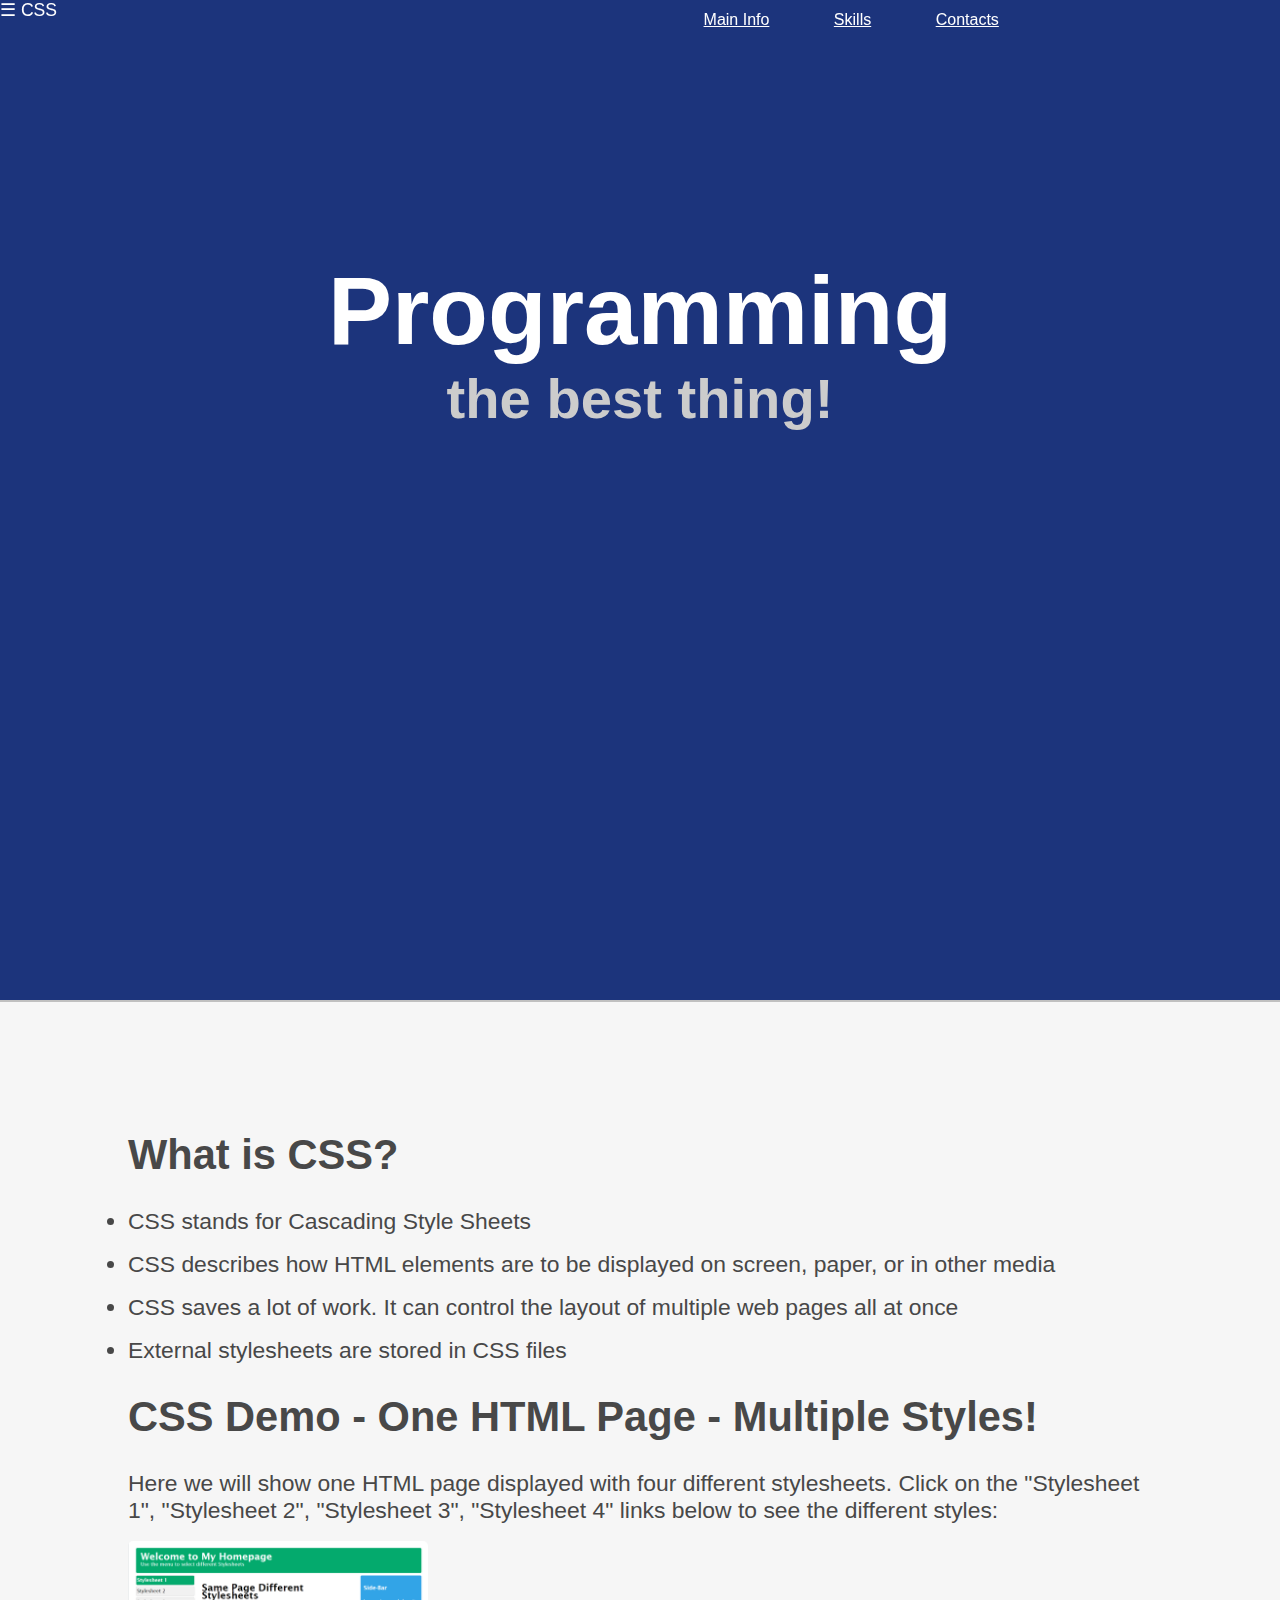
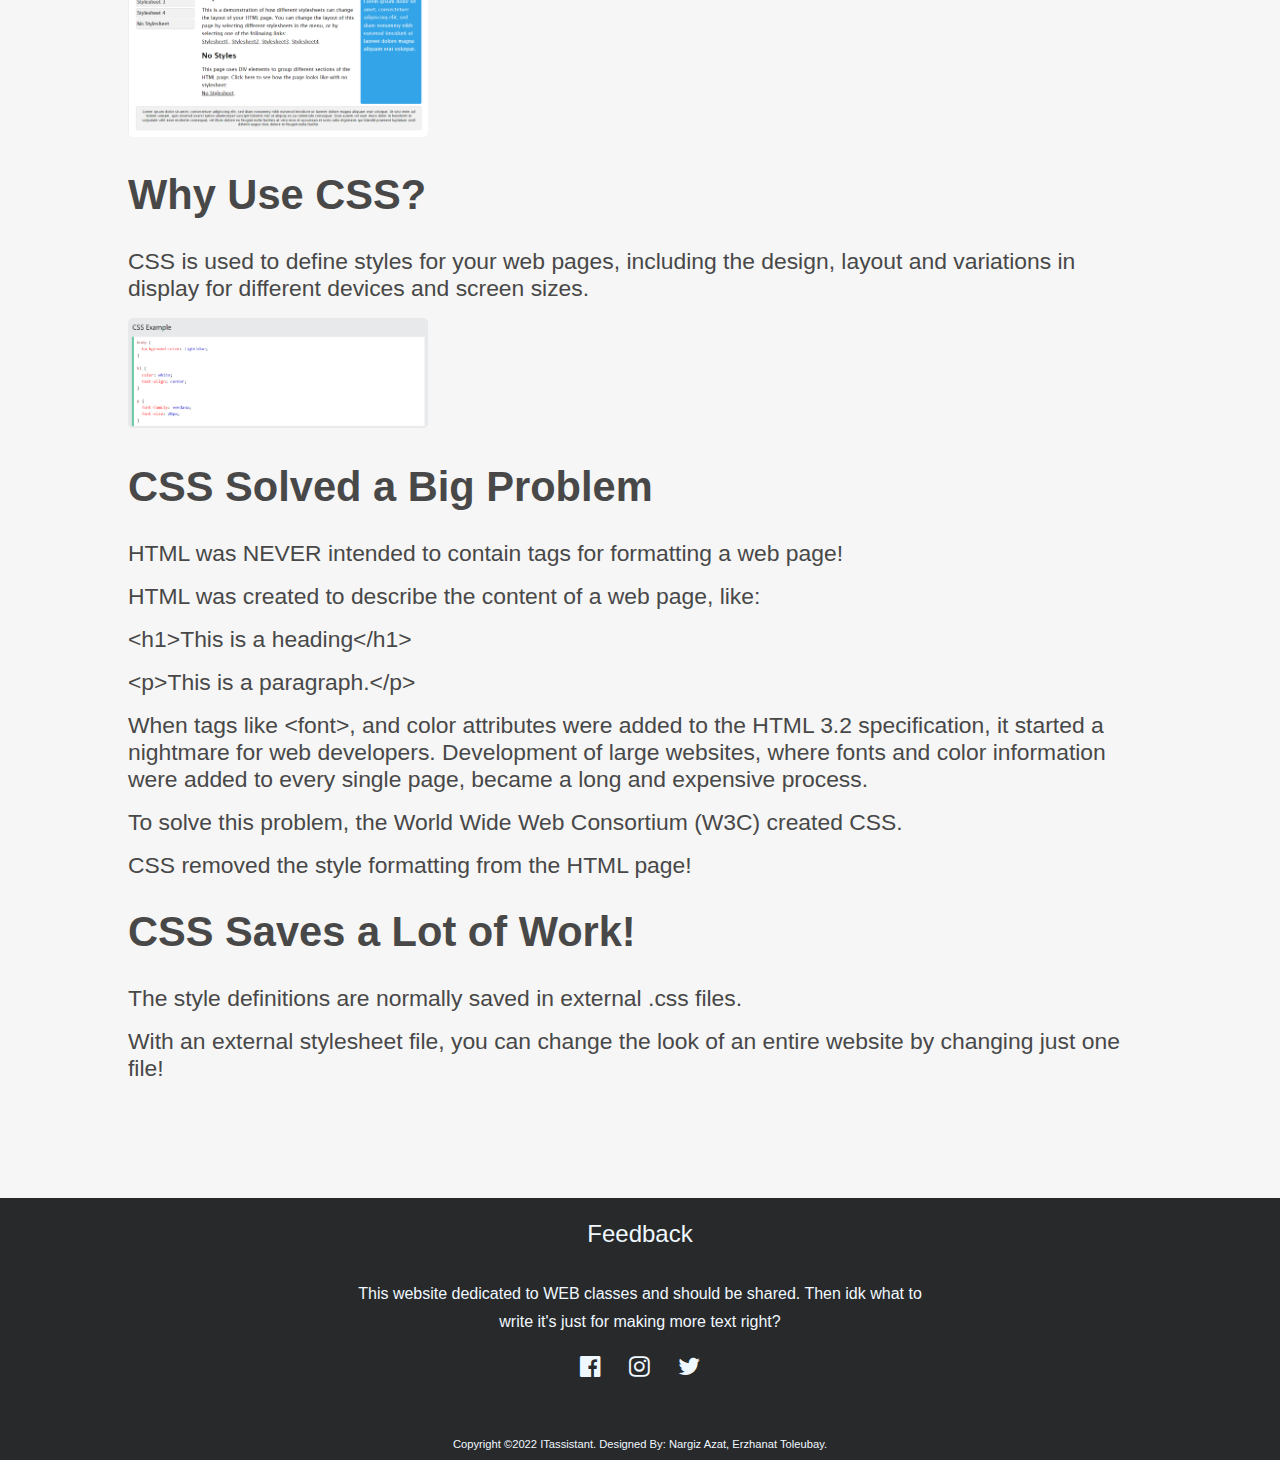
<file: incss.html>
<!DOCTYPE html>
<html>
    <head>
        <meta charset="UTF-8">
        <meta name="viewport" content="width=device-width,initial-scale=1.0">
        <meta http-equiv="X-UA-Compatible" content="ie=edge">
              <link rel="stylesheet" href="https://cdnjs.cloudflare.com/ajax/libs/font-awesome/4.7.0/css/font-awesome.min.css">
        <link type="image/x-icon" href="images/logo.ico" rel="shortcut icon">
        <title>ITassistant</title>
        <link rel="stylesheet" type="text/css" href="css2.css">
    </head>

    <body>
        <header>
            <div class="sidebar" id="mySidebar">
                <input type="text" id="mySearchbar" onkeyup="finder()" placeholder="Search..." title="programming">
                <a href="javascript:void(0)" class="closebtn" onclick="closeSidebar()">&times;</a>
                <audio id="audio" src="C:\Users\User\Downloads\44843^mouseclick.mp3"></audio>
                <div id="mySearches">
                    <li><a href="#">Introduction to CSS</a></li>
                    <li><a href="#">Advantages of style</a></li>
                    <li><a href="#">Ways to add styles to a page</a></li>
                    <li><a href="#">Types of carriers</a></li>
                    <li><a href="#">Basic syntax CSS</a></li>
                    <li><a href="#">Significance of stylistic features</a></li>
                    <li><a href="#">Tag selectors</a></li>
                    <li><a href="#">Classes</a></li>
                    <li><a href="#">Identifiers</a></li>
                    <li><a href="#">Context selectors</a></li>
                    <li><a href="#">Neighboring selectors</a></li>
                    <li><a href="#">Sub-selectors</a></li>
                    <li><a href="#">Attribute selectors</a></li>
                    <li><a href="#">Universal selector</a></li>
                    <li><a href="#">Pseudoclasses</a></li>
                    <li><a href="#">Pseudoelements</a></li>
                    <li><a href="#">Grouping</a></li>
                    <li><a href="#">Inheritance</a></li>
                    <li><a href="#">Stunt</a></li>
                    <li><a href="#">Validation CSS</a></li>
                    <li><a href="#">Identifiers and classes</a></li>
                    <li><a href="#">Writing an effective code</a></li>
                    </div>
                </div>
            </div>
            <div id="logo">
                <a onclick="openSidebar()">&#9776; CSS</a>
            </div>
            <div id = "about">
                <a href="file:///D:/WEB/index.html" >Main Info</a>
                <a href="#" onclick="slowScroll('#main')">Skills</a>
                <a href="#" onclick="slowScroll('#contact')">Contacts</a>
            </div>
        </header>
        
        <div id="top">
            <h1>Programming</h1>
            <h3>the best thing!</h3>
        </div>
        <div id="main">
            <button onclick="topFunction()" id="myBtn" title="Go to top">Top</button>

            <h2>What is CSS?</h2>
            <ul>
                <li>CSS stands for Cascading Style Sheets</li>
                <li>CSS describes how HTML elements are to be displayed on screen, paper, or in other media</li>
                <li>CSS saves a lot of work. It can control the layout of multiple web pages all at once</li>
                <li>External stylesheets are stored in CSS files</li>
            </ul>
            <h2>CSS Demo - One HTML Page - Multiple Styles!</h2>
            <p>Here we will show one HTML page displayed with four different stylesheets. Click on the "Stylesheet 1", "Stylesheet 2", "Stylesheet 3", "Stylesheet 4" links below to see the different styles:</p>
            <img id="Image1" src="Homepage.png"  alt="Exaple of css">
            <div id="myModal1" class="modal">
                <span class="close">&times;</span>
                <img class="modal-content" id="img01">
                <div id="caption"></div>
            </div>
            <h2>Why Use CSS?</h2>
            <p>CSS is used to define styles for your web pages, including the design, layout and variations in display for different devices and screen sizes.</p>
            <p><img id="Image2" src="CSS code.png" alt="Example of web-site"></p>
            <div id="myModal2" class="modal">
                <span class="close">&times;</span>
                <img class="modal-content" id="img02">
                <div id="caption"></div>
            </div>
            <h2>CSS Solved a Big Problem</h2>
            <p>HTML was NEVER intended to contain tags for formatting a web page!</p>
            <p>HTML was created to describe the content of a web page, like:</p>
            <p>&lt;h1&gt;This is a heading&lt;/h1&gt;</p>
            <p>&lt;p&gt;This is a paragraph.&lt;/p&gt;</p>
            <p>When tags like &lt;font&gt;, and color attributes were added to the HTML 3.2 specification, it started a nightmare for web developers. Development of large websites, where fonts and color information were added to every single page, became a long and expensive process.</p>
            <p>To solve this problem, the World Wide Web Consortium (W3C) created CSS.</p>
            <p>CSS removed the style formatting from the HTML page!</p>
            <h2>CSS Saves a Lot of Work!</h2>
            <p>The style definitions are normally saved in external .css files.</p>
            <p>With an external stylesheet file, you can change the look of an entire website by changing just one file!</p>
        </div>
        <footer>
            <div id="contact" class="footer-contacts">
                <h3>Feedback</h3>
                <p>This website dedicated to WEB classes and should be shared. Then idk what to write it's just for making more text right?</p>
                    <a href="https://www.facebook.com/" class="fa fa-facebook-official w3-hover-opacity"></a>
                    <a href="https://www.instagram.com/erho_it.in/" class="fa fa-instagram w3-hover-opacity"></a>
                    <a href="https://twitter.com/home" class="fa fa-twitter w3-hover-opacity"></a>
            </div>
            <div class="footer-bottom">
                <p>copyright &copy;2022 ITassistant. Designed by: Nargiz Azat, Erzhanat Toleubay.</p>
            </div>
        </footer>

        <script src="https://ajax.googleapis.com/ajax/libs/jquery/3.6.0/jquery.min.js"></script>
        <script>
            function slowScroll(id){
             $('html, body').animate({
            scrollTop:$(id).offset().top
             }, 1000);
         }

         $(document).on("scroll", function (){
           if($(window).scrollTop() === 0)
           $("header").removeClass("fixed");
           else
           $("header").attr("class","fixed");
         });
            var mybutton = document.getElementById("myBtn");
            window.onscroll = function() {scrollFunction()};
            function scrollFunction() {
                if (document.body.scrollTop > 100 || document.documentElement.scrollTop > 100) {
                    mybutton.style.display = "block";
                } else {
                    mybutton.style.display = "none";
                }
            }
            function topFunction() {
                document.body.scrollTop = 0;
                document.documentElement.scrollTop = 0;
            }

            function openSidebar() {
                document.getElementById("mySidebar").style.width = "250px";
                document.getElementById("main").style.marginLeft = "250px";
                document.getElementById("about").style.marginLeft = "250px";
                var audio = document.getElementById("audio");
                audio.play();
                function playAudio(url) {
                    new Audio(url).play();
                }
            }

            function closeSidebar() {
                document.getElementById("mySidebar").style.width = "0";
                document.getElementById("main").style.marginLeft = "0";
                document.getElementById("about").style.marginLeft = "0";
                var audio = document.getElementById("audio");
                audio.play();
                function playAudio(url) {
                    new Audio(url).play();
                }
            }

            function finder() {
                var input, filter, div, li, a, i;
                input = document.getElementById("mySearchbar");
                filter = input.value.toUpperCase();
                div = document.getElementById("mySearches");
                li = div.getElementsByTagName("li");
                for (i = 0; i < li.length; i++) {
                    a = li[i].getElementsByTagName("a")[0];
                    if (a.innerHTML.toUpperCase().indexOf(filter) > -1) {
                        li[i].style.display = "";
                        } else {
                            li[i].style.display = "none";
                    }
                }
            }
            var modal01 = document.getElementById("myModal1");
            var img01 = document.getElementById("Image1");
            var modalImg01 = document.getElementById("img01");
            img01.onclick = function(){
                modal01.style.display = "block";
                modalImg01.src = this.src;
                }
                var span01 = document.getElementsByClassName("close")[0];
                span01.onclick = function() { 
                    modal01.style.display = "none";
                    }
            var modal02 = document.getElementById("myModal2");
            var img02 = document.getElementById("Image2");
            var modalImg02 = document.getElementById("img02");
            img02.onclick = function(){
                modal02.style.display = "block";
                modalImg02.src = this.src;
                }
                var span02 = document.getElementsByClassName("close")[1];
                span02.onclick = function() { 
                    modal02.style.display = "none";
                    }
        </script>
    </body>
</html>
</file>
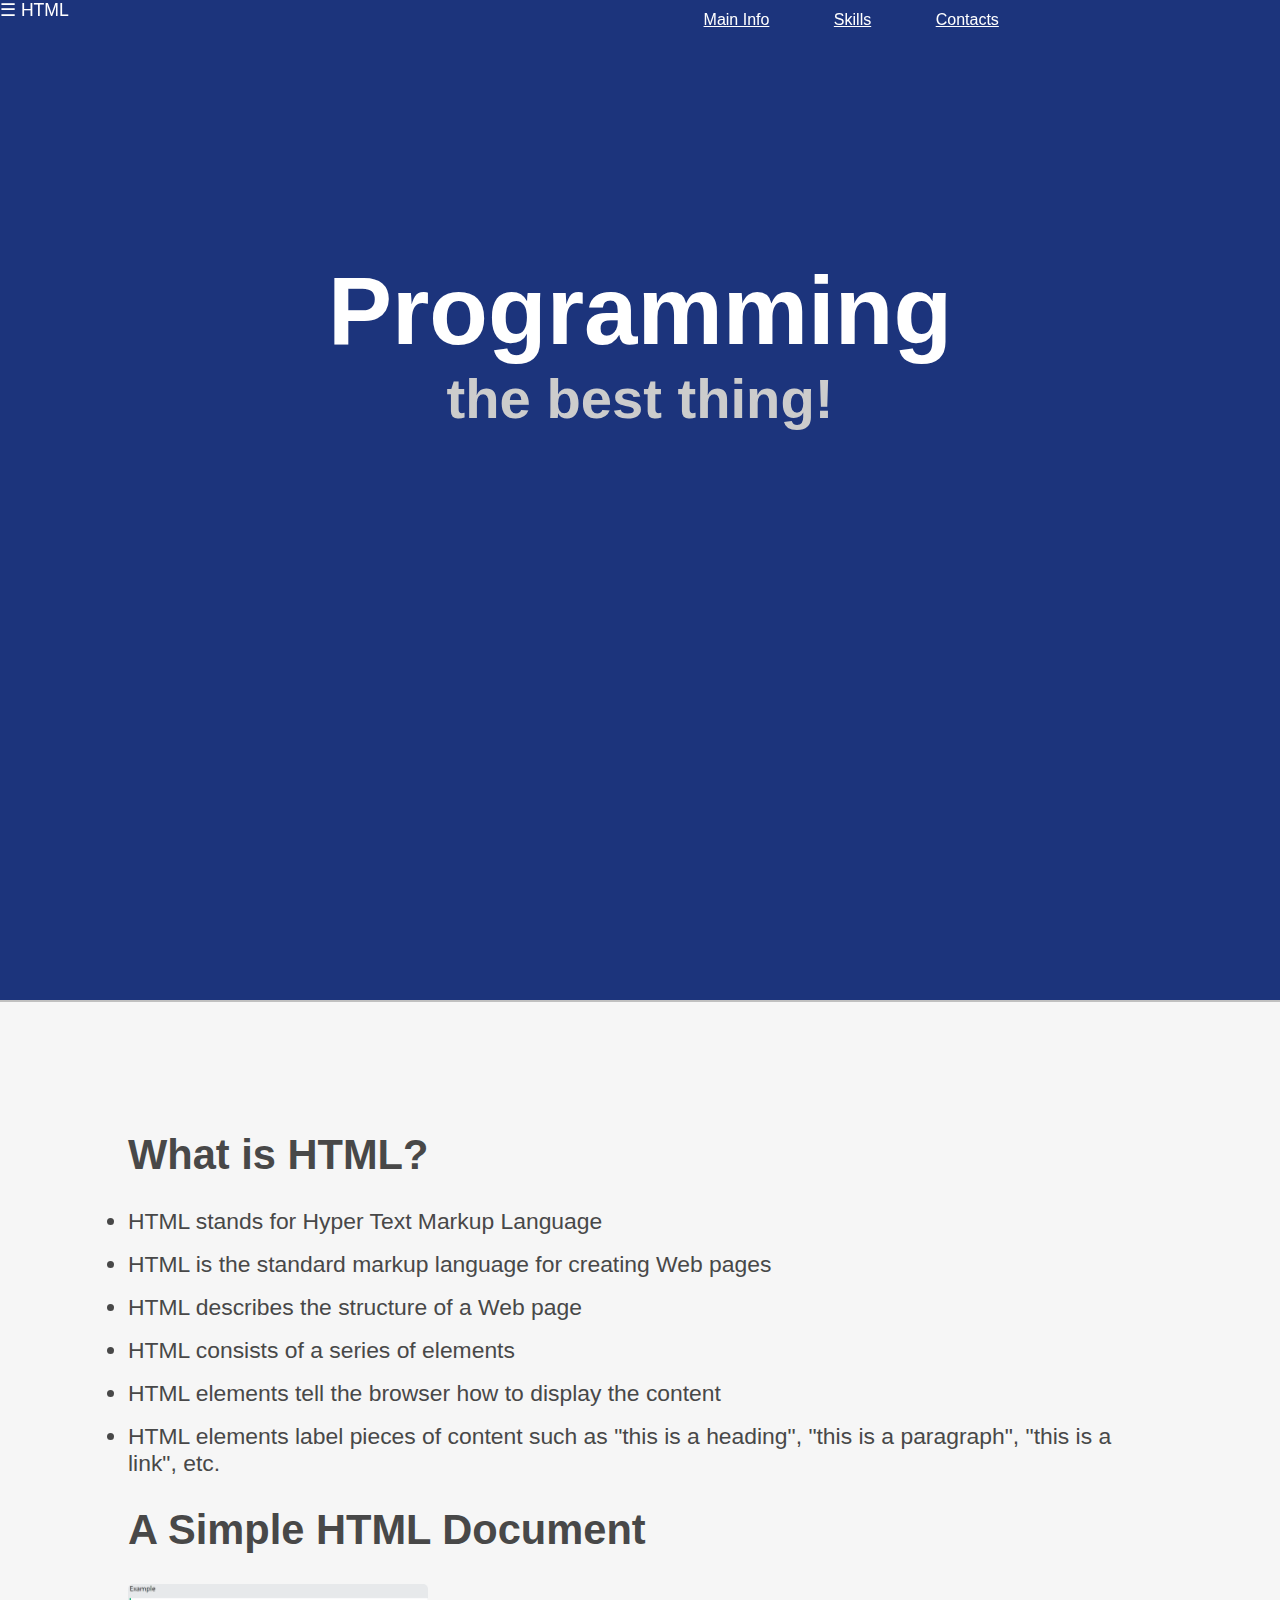
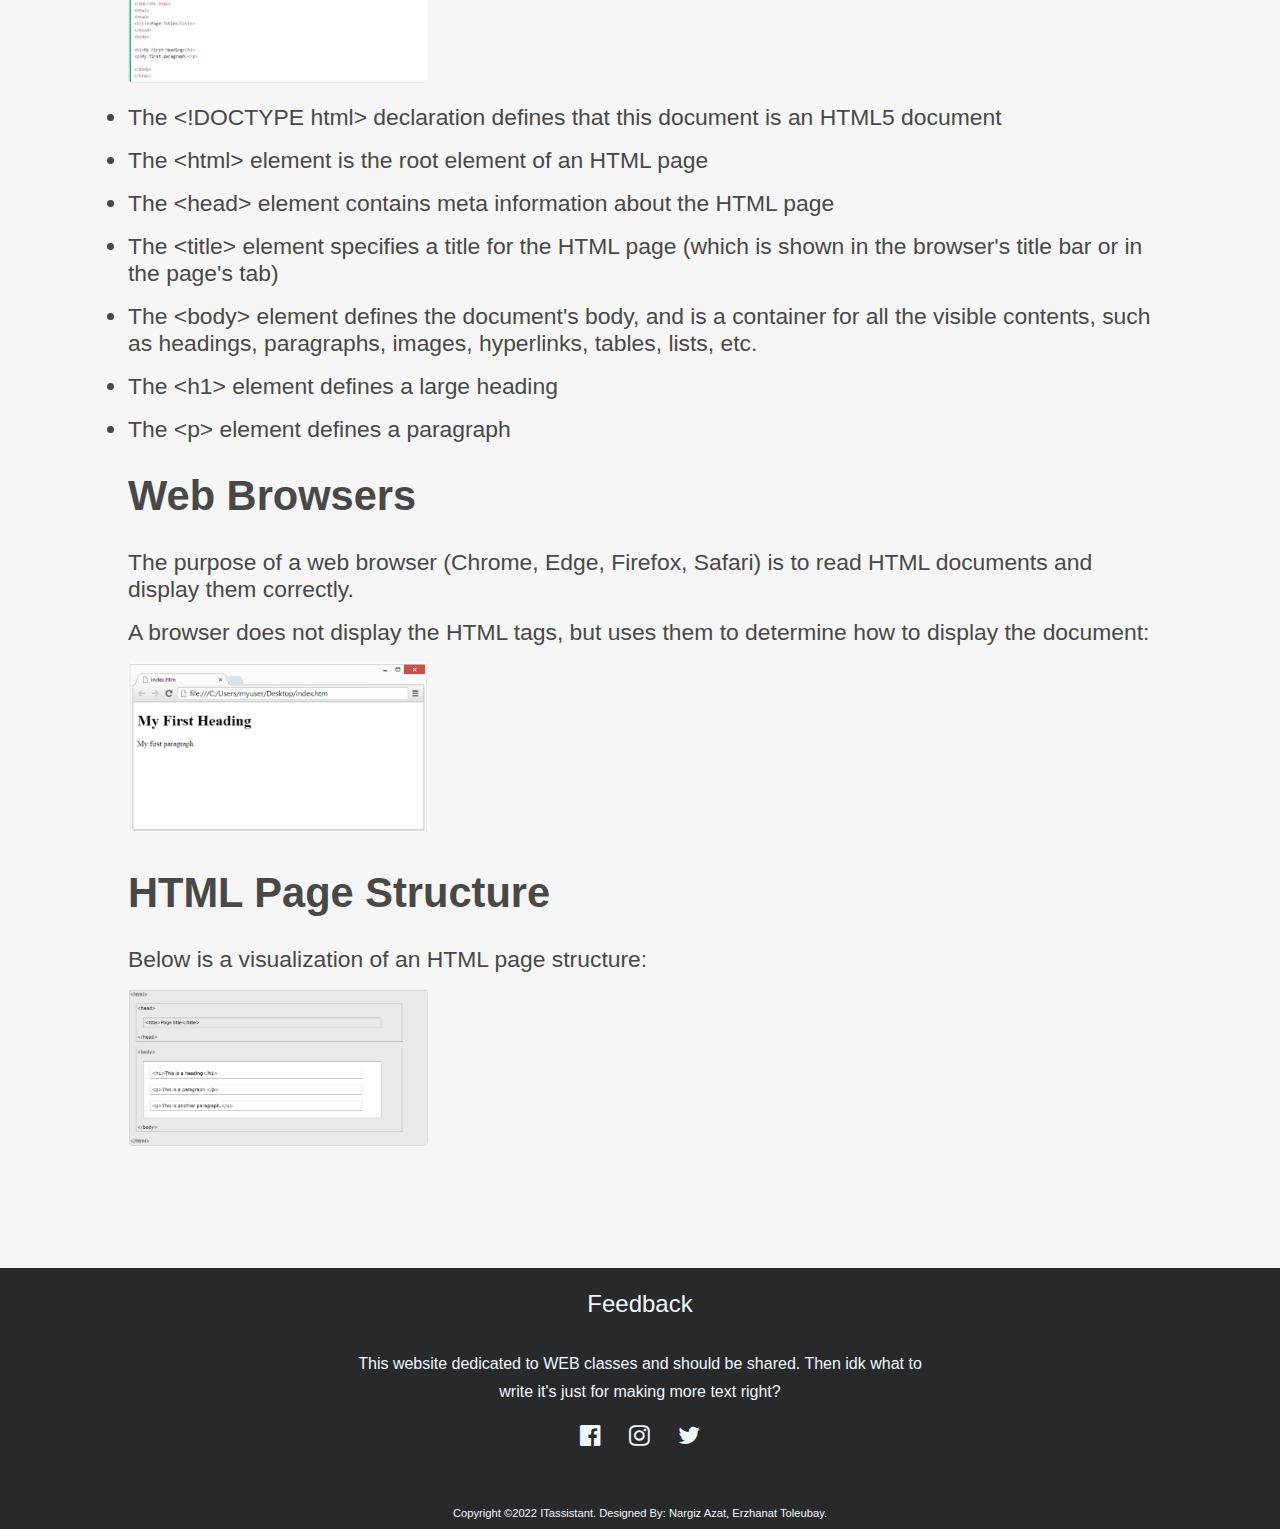
<file: inhtml.html>
<!DOCTYPE html>
<html>
    <head>
        <meta charset="UTF-8">
        <meta name="viewport" content="width=device-width,initial-scale=1.0">
        <meta http-equiv="X-UA-Compatible" content="ie=edge">
              <link rel="stylesheet" href="https://cdnjs.cloudflare.com/ajax/libs/font-awesome/4.7.0/css/font-awesome.min.css">
        <link type="image/x-icon" href="images/logo.ico" rel="shortcut icon">
        <title>ITassistant</title>
        <link rel="stylesheet" type="text/css" href="css.css">
    </head>

    <body>
        <header>
            <div class="sidebar" id="mySidebar">
                <input type="text" id="mySearchbar" onkeyup="finder()" placeholder="Search..." title="programming">
                <a href="javascript:void(0)" class="closebtn" onclick="closeSidebar()">&times;</a>
                <audio id="audio" src="C:\Users\User\Downloads\44843^mouseclick.mp3"></audio>
                <div id="mySearches">
                    <li><a href="#">Introduction to HTML</a></li>
                    <li><a href="#">Instrumentation</a></li>
                    <li><a href="#">Tags</a></li>
                    <li><a href="#">HTML code structure</a></li>
                    <li><a href="#">Types of tags</a></li>
                    <li><a href="#">Assignment of tag attributes</a></li>
                    <li><a href="#">Text</a></li>
                    <li><a href="#">Links</a></li>
                    <li><a href="#">Abchor</a></li>
                    <li><a href="#">Images</a></li>
                    <li><a href="#">Lists</a></li>
                    <li><a href="#">Tables</a></li>
                    <li><a href="#">Frames</a></li>
                    <li><a href="#">Validation of documents</a></li>
                    <li><a href="#">Download Adobe Flash Play</a></li>
                    </div>
                </div>
            </div>
            <div id="logo">
                <a onclick="openSidebar()">&#9776; HTML</a>
            </div>
            <div id = "about">
                <a href="file:///D:/WEB/index.html" >Main Info</a>
                <a href="#" onclick="slowScroll('#main')">Skills</a>
                <a href="#" onclick="slowScroll('#contact')">Contacts</a>
            </div>
     </header>
        
        <div id="top">
            <h1>Programming</h1>
            <h3>the best thing!</h3>
        </div>
        <div id="main">
            <button onclick="topFunction()" id="myBtn" title="Go to top">Top</button>

            <h2>What is HTML?</h2>
            <ul>
                <li>HTML stands for Hyper Text Markup Language</li>
                <li>HTML is the standard markup language for creating Web pages</li>
                <li>HTML describes the structure of a Web page</li>
                <li>HTML consists of a series of elements</li>
                <li>HTML elements tell the browser how to display the content</li>
                <li>HTML elements label pieces of content such as &quot;this is a heading&quot;, &quot;this is a paragraph&quot;, &quot;this is a link&quot;, etc.</li>
            </ul>
            <h2>A Simple HTML Document</h2>
            <img id="Image1" src="Try it yourself.png"  alt="Try it yourself">
            <div id="myModal1" class="modal">
                <span class="close">&times;</span>
                <img class="modal-content" id="img01">
                <div id="caption"></div>
            </div>
            <ul>
                <li>The &lt;!DOCTYPE html&gt;</code> declaration defines that this document is an HTML5 document</li>
                <li>The &lt;html&gt;</code> element is the root element of an HTML page</li>
                <li>The &lt;head&gt;</code> element contains meta information about the HTML page</li>
                <li>The &lt;title&gt;</code> element specifies a title for the HTML page (which is shown in the browser's title bar or in the page's tab)</li>
                <li>The &lt;body&gt;</code> element defines the document's body, and is a container for all the visible contents, such as headings, paragraphs, images, hyperlinks, tables, lists, etc.</li>
                <li>The &lt;h1&gt;</code> element defines a large heading</li>
                <li>The &lt;p&gt;</code> element defines a paragraph</li>
            </ul>
            <h2>Web Browsers</h2>
            <p>The purpose of a web browser (Chrome, Edge, Firefox, Safari) is to read HTML documents and display them correctly.</p>
            <p>A browser does not display the HTML tags, but uses them to determine how to display the document:</p>
            <p><img id="Image2" src="Web-site.png" alt="Example of web-site"></p>
            <div id="myModal2" class="modal">
                <span class="close">&times;</span>
                <img class="modal-content" id="img02">
                <div id="caption"></div>
            </div>
            <h2>HTML Page Structure</h2>
            <p>Below is a visualization of an HTML page structure:</p>
            <p><img id="Image3" src="HTML.png" alt="Example of page structure"></p>
            <div id="myModal3" class="modal">
                <span class="close">&times;</span>
                <img class="modal-content" id="img03">
                <div id="caption"></div>
            </div>
        </div>
        <footer>
            <div id="contact" class="footer-contacts">
                <h3>Feedback</h3>
                <p>This website dedicated to WEB classes and should be shared. Then idk what to write it's just for making more text right?</p>
                    <a href="https://www.facebook.com/" class="fa fa-facebook-official w3-hover-opacity"></a>
                    <a href="https://www.instagram.com/erho_it.in/" class="fa fa-instagram w3-hover-opacity"></a>
                    <a href="https://twitter.com/home" class="fa fa-twitter w3-hover-opacity"></a>
            </div>
            <div class="footer-bottom">
                <p>copyright &copy;2022 ITassistant. Designed by: Nargiz Azat, Erzhanat Toleubay.</p>
            </div>
        </footer>

        <script src="https://ajax.googleapis.com/ajax/libs/jquery/3.6.0/jquery.min.js"></script>
        <script>
            function slowScroll(id){
                $('html, body').animate({
                    scrollTop:$(id).offset().top
                }, 1000);
            }

            $(document).on("scroll", function (){
                if($(window).scrollTop() === 0)
                $("header").removeClass("fixed");
                else
                $("header").attr("class","fixed");
            });

            var mybutton = document.getElementById("myBtn");
            window.onscroll = function() {scrollFunction()};
            function scrollFunction() {
                if (document.body.scrollTop > 100 || document.documentElement.scrollTop > 100) {
                    mybutton.style.display = "block";
                } else {
                    mybutton.style.display = "none";
                }
            }
            function topFunction() {
                document.body.scrollTop = 0;
                document.documentElement.scrollTop = 0;
            }

            function openSidebar() {
                document.getElementById("mySidebar").style.width = "250px";
                document.getElementById("main").style.marginLeft = "250px";
                document.getElementById("about").style.marginLeft = "250px";
                var audio = document.getElementById("audio");
                audio.play();
                function playAudio(url) {
                    new Audio(url).play();
                }
            }

            function closeSidebar() {
                document.getElementById("mySidebar").style.width = "0";
                document.getElementById("main").style.marginLeft = "0";
                document.getElementById("about").style.marginLeft = "0";
                var audio = document.getElementById("audio");
                audio.play();
                function playAudio(url) {
                    new Audio(url).play();
                }
            }

            function finder() {
                var input, filter, div, li, a, i;
                input = document.getElementById("mySearchbar");
                filter = input.value.toUpperCase();
                div = document.getElementById("mySearches");
                li = div.getElementsByTagName("li");
                for (i = 0; i < li.length; i++) {
                    a = li[i].getElementsByTagName("a")[0];
                    if (a.innerHTML.toUpperCase().indexOf(filter) > -1) {
                        li[i].style.display = "";
                        } else {
                            li[i].style.display = "none";
                    }
                }
            }
            var modal01 = document.getElementById("myModal1");
            var img01 = document.getElementById("Image1");
            var modalImg01 = document.getElementById("img01");
            img01.onclick = function(){
                modal01.style.display = "block";
                modalImg01.src = this.src;
                }
                var span01 = document.getElementsByClassName("close")[0];
                span01.onclick = function() { 
                    modal01.style.display = "none";
                    }
            var modal02 = document.getElementById("myModal2");
            var img02 = document.getElementById("Image2");
            var modalImg02 = document.getElementById("img02");
            img02.onclick = function(){
                modal02.style.display = "block";
                modalImg02.src = this.src;
                }
                var span02 = document.getElementsByClassName("close")[1];
                span02.onclick = function() { 
                    modal02.style.display = "none";
                    }
            var modal03 = document.getElementById("myModal3");
            var img03 = document.getElementById("Image3");
            var modalImg03 = document.getElementById("img03");
            img03.onclick = function(){
                modal03.style.display = "block";
                modalImg03.src = this.src;
                }
                var span03 = document.getElementsByClassName("close")[2];
                span03.onclick = function() { 
                    modal03.style.display = "none";
                    }
        </script>
    </body>
</html>
</file>
<file: css2.css>
@import url('https://fonts.googleapis.com/css2?family=Fredoka+One&family=Redressed&display=swap');

* {
margin: 0;
padding: 0;
outline: none;
}

body, html{
    width: 100%;
    height: 100%;
}

body {
   background-color: #fafafa;
   font-family: 'Trebuchet MS', 'Helvetica';
}

/* site header */

header {
    width: 100%;
    padding: 10px 0.5% 0px 0,5%;
    background: transparent;
    float: left;
    position: fixed;
}

header #logo {
    color: #fff;
    cursor: pointer;
}

header #logo span {
    font-size: 1.7em;
    line-height: 45px;
    margin-left: 40px;
    font-family: 'Redressed', serif;
}

@media (min-width: 701px) {
    #logo {
        float: left;
        width: 30%;
        font-size: 1.1em;
    }

    #about {
        float: right;
        width: 67%;
    }
}

@media (max-width: 700px) {
    #logo {
        margin-top: 15px;
        width: 100%;
        font-size: 1.5em;
    }
    #about {
        float: left;
        width: 100%;
    }
}

#about {
    text-align: center;
    font-size: 1em;
    line-height: 40px;
    margin-bottom: 10px;
}

#about > a {color: #fff;}

#about > a:hover {
    color: #b0b0b0;
    text-decoration: underline;
}

#about > a:not(:last-child) {
    margin-right: 7%;
}

.sidebar {
    height: 100%;
    width: 0;
    position: fixed;
    z-index: 1;
    top: 0;
    left: 0;
    background-color: #343434;
    overflow-x: hidden;
    transition: 1s;
    padding-top: 60px;
}
.sidebar a {
    padding: 5px 5px 5px 32px;
    text-decoration: none;
    font-size: 1.5em;
    color: #b0b0b0;
    display: block;
    transition: 1s;
}
#mySearchbar {
    width: 250px;
    font-size: 1.3em;
    padding: 7px 30px 7px;
    border: 1px solid #b0b0b0;
    font-family: 'Trebuchet MS', 'Helvetica';
}
.sidebar a:hover {
    color: #fff;
}
.sidebar .closebtn {
    position: absolute;
    top: 0;
    right: 25px;
    font-size: 36px;
    margin-left: 50px;
}
@media screen and (max-height: 450px) {
    .sidebar {padding-top: 15px;}
    .sidebar a {font-size: 18px;}
}

/*the main block*/

#top {
    width: 100%;
    background-image: url(https://images.unsplash.com/photo-1555066931-4365d14bab8c?ixlib=rb-1.2.1&ixid=MnwxMjA3fDB8MHxwaG90by1wYWdlfHx8fGVufDB8fHx8&auto=format&fit=crop&w=1770&q=80);
    background-blend-mode: multiply;
    background-color: #1c347c;
    background-size: cover;
    text-align: center;
    color: #fff;
    font-size: 3em;
}

@media (min-width: 1001px) {
    #top {
        font-size: 3em;
        height: 1000px;
    }
}

@media (max-width: 1000px) and (min-width: 651px) {
    #top {
        font-size: 2em;
        height: 600px;
    }
}

@media (max-width: 650px) {
    #top {
        font-size: 1.3em;
        padding-top: 50%;
        height: 500px;
    }
}

#top h1 {
    padding-top: 20%;
}

#top h3 {
    color: #ccc;
}

/*main*/

#main {
    padding: 100px 20%;
    width: 60%;
    float: left;
    background-color: #f6f6f6;
    border-top: 2px solid silver;
    color: #484848;
    font-size: 1.3em;
    transition: margin-left .5s;
}
#myBtn {
    display: none;
    position: fixed;
    bottom: 10px;
    right: 20px;
    z-index: 99;
    font-size: 1em;
    border: none;
    outline: none;
    background-color: #fafafa;
    color: #28292b;
    cursor: pointer;
    padding: 10px;
    border-radius: 5px;
  }
  
  #myBtn:hover {
    background-color: #28292b;
    color: #ccc;
  }

@media (min-width: 1401px) {
    #main{
        padding: 100px 20%;
        width: 60%;
    }
}

@media (max-width: 1400px) {
    #main{
        padding: 100px 10%;
        width: 80%;
    }
}

@media (max-width: 700px) {
    #main div{
        width: 98%!important;
        margin-bottom: 20px;
    }
}
#main h2 {
    font-size: 2em;
    margin: 0.7em 0 0.7em;
}
#main p {
    font-size: 1.1em;
    margin: 0.7em 0 0.7em;
}
#main li {
    font-size: 1.1em;
    margin: 0.7em 0 0.7em;
}

#Image1 {
    border-radius: 5px;
    width: 100%;
    max-width: 300px;
    height: 60%;
    cursor: pointer;
    transition: 0.3s;
}
#Image2 {
    border-radius: 5px;
    width: 100%;
    max-width: 300px;
    height: 60%;
    cursor: pointer;
    transition: 0.3s;
}
#Image1:hover {opacity: 0.7;}
#Image2:hover {opacity: 0.7;}
.modal {
    display: none;
    position: fixed;
    z-index: 1;
    padding-top: 100px;
    left: 0;
    top: 0;
    width: 100%;
    height: 100%;
    overflow: auto;
    background-color: rgb(0,0,0);
    background-color: rgba(0,0,0,0.9);
}
.modal-content {
    margin: auto;
    display: block;
    width: 80%;
    max-width: 700px;
    -webkit-animation-name: zoom;
    -webkit-animation-duration: 0.4s;
    animation-name: zoom;
    animation-duration: 0.4s;
}

@-webkit-keyframes zoom {
    from {-webkit-transform:scale(0)} 
    to {-webkit-transform:scale(1)}
}
  
@keyframes zoom {
    from {transform:scale(0)} 
    to {transform:scale(1)}
}
  
.close {
    position: absolute;
    top: 15px;
    right: 35px;
    color: #fff;
    font-size: 40px;
    font-weight: bold;
    transition: 0.3s;
}
  
.close:hover, .close:focus {
    color: #b0b0b0;
    text-decoration: none;
    cursor: pointer;
}
  
@media only screen and (max-width: 700px){
    .modal-content {
      width: 100%;
    }
}

/*footer*/
#contact{
    width: 100%;
    float: left;
}
footer {
    background-color: #343434;
    height: auto;
    width: 100vw;
    font-family: 'Trebuchet MS', 'Helvetica';
    padding-top: 40px;
    color: aliceblue;
}
.footer-contacts {
    align-items: center;
    justify-content: center;
    text-align: center;
}
.footer-contacts h3 {
    font-size: 1.5em;
    font-weight: 400;
    text-transform: capitalize;
    line-height: 3em;
}
.footer-contacts p {
    max-width: 600px;
    margin: 10px auto;
    line-height: 28px;
    font-size: 1em;
}
.footer-contacts a {
    font-size: 1.5em;
    margin: 0.3em 0.5em 2.5em;
    text-decoration: none;
    transform: color .4s ease;
    color: aliceblue;
}
.footer-contacts a:hover {
    color: #484848;
}
.footer-bottom {
    background-color: #28292b;
    font-size: 0.7em;
    width: 100vw;
    padding: 10px 0;
    text-transform: capitalize;
    text-align: center;
}
</file>
<file: css.css>
@import url('https://fonts.googleapis.com/css2?family=Fredoka+One&family=Redressed&display=swap');

* {
margin: 0;
padding: 0;
outline: none;
}

body, html{
    width: 100%;
    height: 100%;
}

body {
   background-color: #fafafa;
   font-family: 'Trebuchet MS', 'Helvetica';
}

/* site header */

header {
    width: 100%;
    padding: 10px 0.5% 0px 0,5%;
    background: transparent;
    float: left;
    position: fixed;
}

header #logo {
    color: #fff;
    cursor: pointer;
}

header #logo span {
    font-size: 1.7em;
    line-height: 45px;
    margin-left: 40px;
    font-family: 'Redressed', serif;
}

@media (min-width: 701px) {
    #logo {
        float: left;
        width: 30%;
        font-size: 1.1em;
    }

    #about {
        float: right;
        width: 67%;
    }
}

@media (max-width: 700px) {
    #logo {
        margin-top: 15px;
        width: 100%;
        font-size: 1.5em;
    }
    #about {
        float: left;
        width: 100%;
    }
}

#about {
    text-align: center;
    font-size: 1em;
    line-height: 40px;
    margin-bottom: 10px;
}

#about > a {color: #fff;}

#about > a:hover {
    color: #b0b0b0;
    text-decoration: underline;
}

#about > a:not(:last-child) {
    margin-right: 7%;
}

/* styles for a fixed site header */

.fixed {
    z-index: 5000;
    background-color: #fff;
    border-bottom: 1px solid silver;
}

header.fixed #logo {
    color: #343434;
}

.fixed #about a {
    color: #343434;
}

.fixed #about a:hover {
    color: #7c7c7c;
}

.sidebar {
    height: 100%;
    width: 0;
    position: fixed;
    z-index: 1;
    top: 0;
    left: 0;
    background-color: #343434;
    overflow-x: hidden;
    transition: 1s;
    padding-top: 60px;
}
.sidebar a {
    padding: 5px 5px 5px 32px;
    text-decoration: none;
    font-size: 1.5em;
    color: #b0b0b0;
    display: block;
    transition: 1s;
}
#mySearchbar {
    width: 250px;
    font-size: 1.3em;
    padding: 7px 30px 7px;
    border: 1px solid #b0b0b0;
    font-family: 'Trebuchet MS', 'Helvetica';
}
.sidebar a:hover {
    color: #fff;
}
.sidebar .closebtn {
    position: absolute;
    top: 0;
    right: 25px;
    font-size: 36px;
    margin-left: 50px;
}
@media screen and (max-height: 450px) {
    .sidebar {padding-top: 15px;}
    .sidebar a {font-size: 18px;}
}

/*the main block*/

#top {
    width: 100%;
    background-image: url(https://images.unsplash.com/photo-1555066931-4365d14bab8c?ixlib=rb-1.2.1&ixid=MnwxMjA3fDB8MHxwaG90by1wYWdlfHx8fGVufDB8fHx8&auto=format&fit=crop&w=1770&q=80);
    background-blend-mode: multiply;
    background-color: #1c347c;
    background-size: cover;
    text-align: center;
    color: #fff;
    font-size: 3em;
}

@media (min-width: 1001px) {
    #top {
        font-size: 3em;
        height: 1000px;
    }
}

@media (max-width: 1000px) and (min-width: 651px) {
    #top {
        font-size: 2em;
        height: 600px;
    }
}

@media (max-width: 650px) {
    #top {
        font-size: 1.3em;
        padding-top: 50%;
        height: 500px;
    }
}

#top h1 {
    padding-top: 20%;
}

#top h3 {
    color: #ccc;
}

/*main*/

#main {
    padding: 100px 20%;
    width: 60%;
    float: left;
    background-color: #f6f6f6;
    border-top: 2px solid silver;
    color: #484848;
    font-size: 1.3em;
    transition: margin-left .5s;
}
#myBtn {
    display: none;
    position: fixed;
    bottom: 10px;
    right: 20px;
    z-index: 99;
    font-size: 1em;
    border: none;
    outline: none;
    background-color: #fafafa;
    color: #28292b;
    cursor: pointer;
    padding: 10px;
    border-radius: 5px;
  }
  
  #myBtn:hover {
    background-color: #28292b;
    color: #ccc;
  }

@media (min-width: 1401px) {
    #main{
        padding: 100px 20%;
        width: 60%;
    }
}

@media (max-width: 1400px) {
    #main{
        padding: 100px 10%;
        width: 80%;
    }
}

@media (max-width: 700px) {
    #main div{
        width: 98%!important;
        margin-bottom: 20px;
    }
}
#main h2 {
    font-size: 2em;
    margin: 0.7em 0 0.7em;
}
#main p {
    font-size: 1.1em;
    margin: 0.7em 0 0.7em;
}
#main li {
    font-size: 1.1em;
    margin: 0.7em 0 0.7em;
}

#Image1 {
    border-radius: 5px;
    width: 100%;
    max-width: 300px;
    height: 60%;
    cursor: pointer;
    transition: 0.3s;
}
#Image2 {
    border-radius: 5px;
    width: 100%;
    max-width: 300px;
    height: 60%;
    cursor: pointer;
    transition: 0.3s;
}
#Image3 {
    border-radius: 5px;
    width: 100%;
    max-width: 300px;
    height: 60%;
    cursor: pointer;
    transition: 0.3s;
}
#Image1:hover {opacity: 0.7;}
#Image2:hover {opacity: 0.7;}
#Image3:hover {opacity: 0.7;}
.modal {
    display: none;
    position: fixed;
    z-index: 1;
    padding-top: 100px;
    left: 0;
    top: 0;
    width: 100%;
    height: 100%;
    overflow: auto;
    background-color: rgb(0,0,0);
    background-color: rgba(0,0,0,0.9);
}
.modal-content {
    margin: auto;
    display: block;
    width: 80%;
    max-width: 700px;
    -webkit-animation-name: zoom;
    -webkit-animation-duration: 0.4s;
    animation-name: zoom;
    animation-duration: 0.4s;
}

@-webkit-keyframes zoom {
    from {-webkit-transform:scale(0)} 
    to {-webkit-transform:scale(1)}
}
  
@keyframes zoom {
    from {transform:scale(0)} 
    to {transform:scale(1)}
}
  
.close {
    margin-top: 25px;
    position: absolute;
    top: 15px;
    right: 35px;
    color: #fff;
    font-size: 40px;
    font-weight: bold;
    transition: 0.3s;
}
  
.close:hover, .close:focus {
    color: #b0b0b0;
    text-decoration: none;
    cursor: pointer;
}
  
@media only screen and (max-width: 700px){
    .modal-content {
      width: 100%;
    }
}

/*footer*/

#contact{
    width: 100%;
    float: left;
}

footer {
    background-color: #343434;
    height: auto;
    width: 100vw;
    font-family: 'Trebuchet MS', 'Helvetica';
    padding-top: 40px;
    color: aliceblue;
}
.footer-contacts {
    align-items: center;
    justify-content: center;
    text-align: center;
}
.footer-contacts h3 {
    font-size: 1.5em;
    font-weight: 400;
    text-transform: capitalize;
    line-height: 3em;
}
.footer-contacts p {
    max-width: 600px;
    margin: 10px auto;
    line-height: 28px;
    font-size: 1em;
}
.footer-contacts a {
    font-size: 1.5em;
    margin: 0.3em 0.5em 2.5em;
    text-decoration: none;
    transform: color .4s ease;
    color: aliceblue;
}
.footer-contacts a:hover {
    color: #484848;
}
.footer-bottom {
    background-color: #28292b;
    font-size: 0.7em;
    width: 100vw;
    padding: 10px 0;
    text-transform: capitalize;
    text-align: center;
}
</file>
